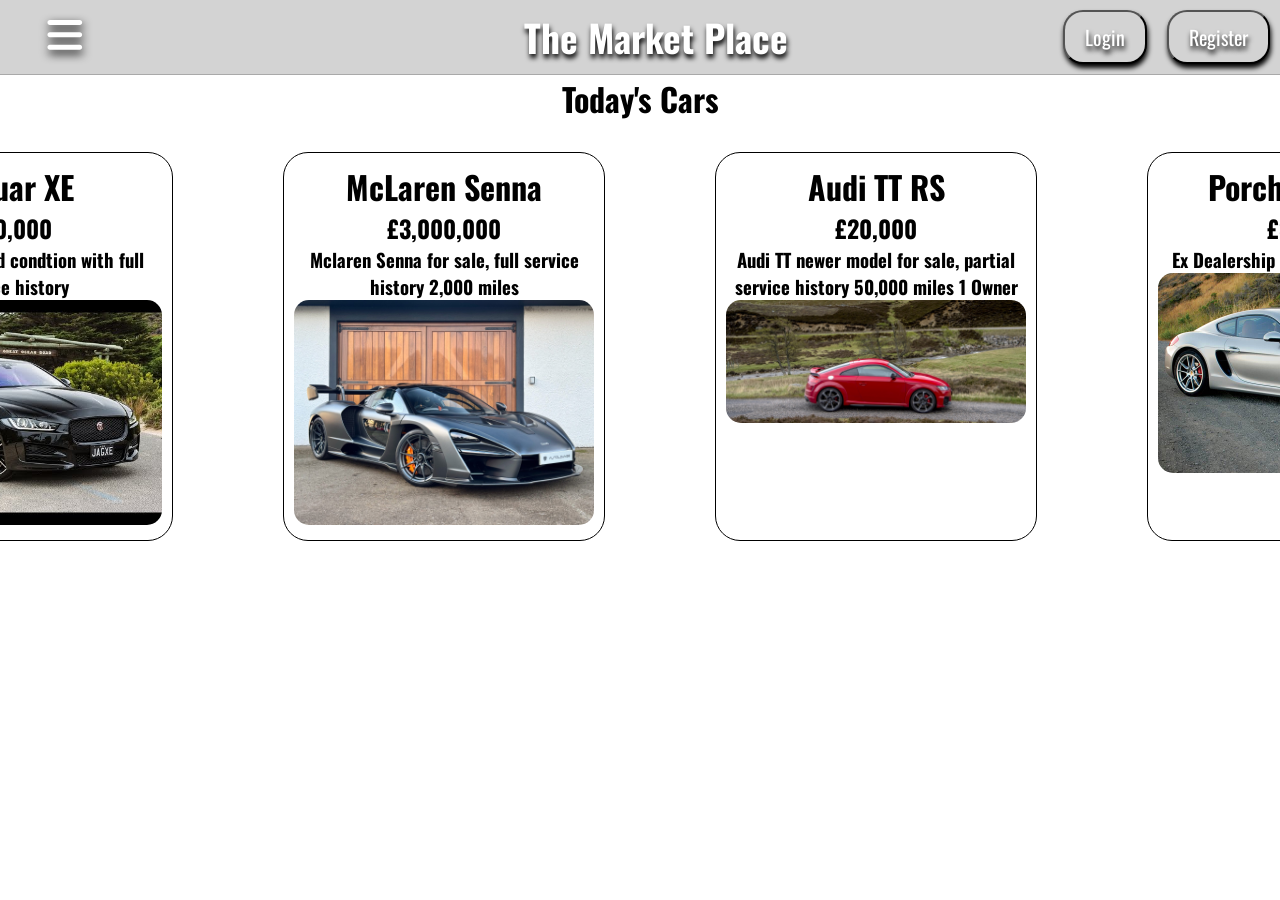
<file: Group-Project-main/src/index.html>
<!DOCTYPE html>
<html lang="en">

<head>
    <meta charset="UTF-8">
    <meta name="viewport" content="width=device-width, initial-scale=1.0">
    <title>Document</title>
    <link rel="stylesheet" href="nav.css">
    <link rel="stylesheet" href="products.css">
</head>

<body>
    <nav>
        <ul>
            <li id="burger">
                <svg xmlns="http://www.w3.org/2000/svg"
                    viewBox="0 0 640 640"><!--!Font Awesome Free v7.2.0 by @fontawesome - https://fontawesome.com License - https://fontawesome.com/license/free Copyright 2026 Fonticons, Inc.-->
                    <path
                        d="M96 160C96 142.3 110.3 128 128 128L512 128C529.7 128 544 142.3 544 160C544 177.7 529.7 192 512 192L128 192C110.3 192 96 177.7 96 160zM96 320C96 302.3 110.3 288 128 288L512 288C529.7 288 544 302.3 544 320C544 337.7 529.7 352 512 352L128 352C110.3 352 96 337.7 96 320zM544 480C544 497.7 529.7 512 512 512L128 512C110.3 512 96 497.7 96 480C96 462.3 110.3 448 128 448L512 448C529.7 448 544 462.3 544 480z" />
                </svg>
            </li>
            <li class="title">
                <h1>
                    The Market Place
                </h1>
            </li>
            <li class="account-list">
                <ul>
                    <li>
                        <button>
                            Login
                        </button>
                    </li>
                    <li>
                        <button>
                            Register
                        </button>
                    </li>
                </ul>
            </li>
        </ul>
    </nav>
    <div>
        <div class="cars">
            <h1>
                Today's Cars
            </h1>
            <ul>
                <li>
                    <h1>
                        Jaguar XE
                    </h1>
                    <h2>
                        £10,000
                    </h2>
                    <h3>
                        For sale, in good condtion with full service history
                    </h3>
                    <img src="products/product1.jpg">
                </li>
                <li>
                    <h1>
                        McLaren Senna
                    </h1>
                    <h2>
                        £3,000,000
                    </h2>
                    <h3>
                        Mclaren Senna for sale, full service history 2,000 miles
                    </h3>
                    <img src="products/product2.jpg">
                </li>
                <li>
                    <h1>
                        Audi TT RS
                    </h1>
                    <h2>
                        £20,000
                    </h2>
                    <h3>
                        Audi TT newer model for sale, partial service history 50,000 miles 1 Owner
                    </h3>
                    <img src="products/product3.jpg">
                </li>
                <li>
                    <h1>
                        Porche Cayman
                    </h1>
                    <h2>
                        £30,000
                    </h2>
                    <h3>
                        Ex Dealership car, low miles 1 owner
                    </h3>
                    <img src="products/product4.jpg">
                </li>
            </ul>
        </div>
    </div>
</body>

</html>
</file>
<file: Group-Project-main/src/nav.css>
@import url('https://fonts.googleapis.com/css2?family=Oswald:wght@200..700&display=swap');

* {
    margin: 0;
    font-family: "Oswald";
}

body {
  
}

nav {
    background-color: lightgrey;
    border-bottom: 1px darkgrey solid;
}

nav ul {
    align-items: center;
    display: flex;
    list-style: none;
    justify-content: center;
}

.title {
    margin-left: 35%;
    color: white;
    text-shadow: black 1px 4px 5px;
    font-size: 25px;
}

.account-list {
    display: block;
    margin-left: auto;
    right: 10p
}

.account-list ul li {
    margin: 10px;
}

.account-list ul li button {
    padding: 10px;
    border-radius: 20px;
    padding-left: 20px;
    padding-right: 20px;
    background-color: lightgrey;
    color: white;
    box-shadow: black 1px 4px 5px;
    text-shadow: black 1px 4px 5px;
    font-size: 20px;
}

#burger {
    width: 4%;
    height: 4%;
    fill: white;
    filter: drop-shadow(1px 4px 5px black);
}
</file>
<file: Group-Project-main/src/products.css>
.cars {
    text-align: center;
}

.cars ul {
    display: flex;
    list-style: none;
    justify-content: center;
}

.cars li {
    margin-top: 30px;
    width: 300px;
    margin-left: 55px;
    margin-right: 55px;
    padding: 10px;
    border: black 1px solid;
    border-radius: 25px;
}

.cars img {
    width: 300px;
    height: auto;
    border-radius: 15px;
}
</file>
